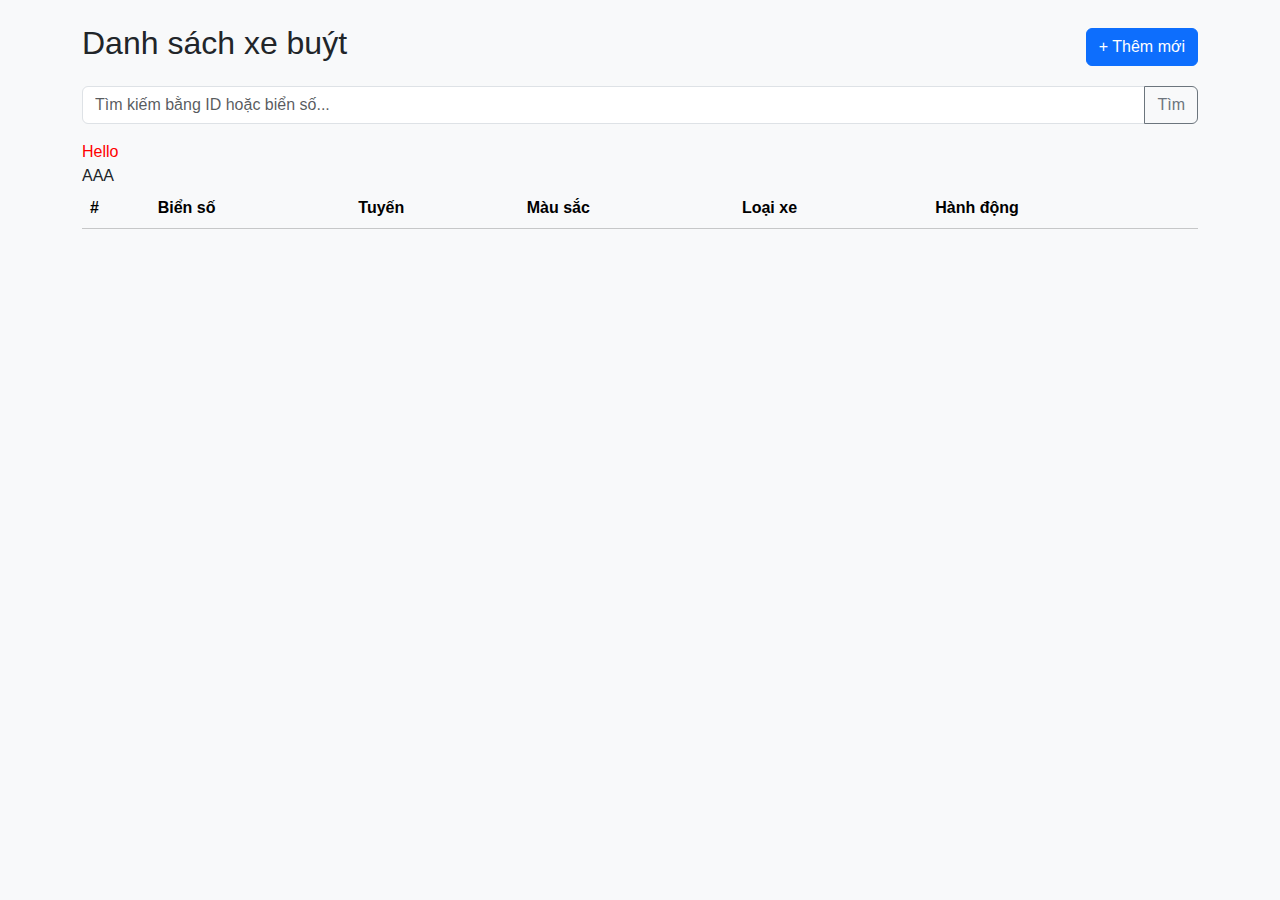
<file: frontend/public/index.html>
<!DOCTYPE html>
<html lang="vi">
<head>
  <meta charset="UTF-8" />
  <meta name="viewport" content="width=device-width, initial-scale=1.0" />
  <title>Quản lý xe buýt</title>
  <link href="https://cdn.jsdelivr.net/npm/bootstrap@5.3.2/dist/css/bootstrap.min.css" rel="stylesheet">
  <link rel="stylesheet" href="../src/css/style.css" />
</head>
<body class="bg-light">
  <div class="container mt-4">
    <div class="d-flex justify-content-between align-items-center mb-3">
      <h2>Danh sách xe buýt</h2>
      <button class="btn btn-primary" data-bs-toggle="modal" data-bs-target="#busModal">+ Thêm mới</button>
    </div>

    <div class="input-group mb-3">
      <input type="text" class="form-control" placeholder="Tìm kiếm bằng ID hoặc biển số..." id="search-input">
      <button class="btn btn-outline-secondary" onclick="loadBuses()">Tìm</button>
    </div>

    <div id="error-message" style="color: red; display: block;">Hello</div>
    <div id="item-details">AAA</div>

    <table class="table table-hover">
      <thead class="table-light">
        <tr>
          <th scope="col">#</th>
          <th scope="col">Biển số</th>
          <th scope="col">Tuyến</th>
          <th scope="col">Màu sắc</th>
          <th scope="col">Loại xe</th>
          <th scope="col">Hành động</th>
        </tr>
      </thead>
      <tbody id="bus-table-body"></tbody>
    </table>
  </div>

  <!-- Modal -->
  <div class="modal fade" id="busModal" tabindex="-1" aria-labelledby="busModalLabel" aria-hidden="true">
    <div class="modal-dialog">
      <form class="modal-content" id="bus-form">
        <div class="modal-header">
          <h5 class="modal-title" id="busModalLabel">Thêm / Sửa Xe Buýt</h5>
          <button type="button" class="btn-close" data-bs-dismiss="modal" aria-label="Close"></button>
        </div>
        <div class="modal-body">
          <input type="hidden" id="bus-id">
          <div class="mb-3">
            <label for="num_plate" class="form-label">Biển số</label>
            <input type="text" class="form-control" id="num_plate" required>
          </div>
          <div class="mb-3">
            <label for="brand" class="form-label">Hãng xe</label>
            <input type="text" class="form-control" id="brand" required>
          </div>
          <div class="mb-3">
            <label for="color" class="form-label">Màu xe</label>
            <input type="text" class="form-control" id="color">
          </div>
          <div class="mb-3">
            <label for="bus_type_id" class="form-label">Loại xe</label>
            <input type="text" class="form-control" id="bus_type_id">
          </div>
        </div>
        <div class="modal-footer">
          <button type="submit" class="btn btn-success">Lưu</button>
          <button type="button" class="btn btn-secondary" data-bs-dismiss="modal">Đóng</button>
        </div>
      </form>
    </div>
  </div>

  <script src="https://cdn.jsdelivr.net/npm/bootstrap@5.3.2/dist/js/bootstrap.bundle.min.js"></script>
  <script src="../src/js/app.js"></script>
  <script>
    document.getElementById("bus-form").addEventListener("submit", createBus)
    function createBus(event) {
      // event.preventDefault();  // Ngừng hành động mặc định của form (reload trang)

      const newBus = {
          brand: document.getElementById('brand').value,
          num_plate: document.getElementById('num_plate').value,
          color: document.getElementById('color').value,
          bust_type_id: document.getElementById('bus_type_id').value,
          created_at: new Date().toISOString() 
      };

      const itemDetails = `
            <p><strong>Name:</strong> ${newBus.brand}</p>
            <p><strong>Description:</strong> ${newBus.num_plate}</p>
            <p><strong>Price:</strong> $${newBus.color}</p>
            <p><strong>Tax:</strong> $${newBus.bust_type_id}</p>
            <p><strong>Created At:</strong> ${new Date(newBus.created_at).toLocaleString()}</p>
        `;

      document.getElementById("item-details").innerHTML = itemDetails;
    
      // fetch('${API_URL}/buses/', {
      //     method: 'POST',
      //     headers: {
      //         'Content-Type': 'application/json',
      //     },
      //     body: JSON.stringify(newBus)
      // })
      // .then(response => response.json())
      // .then(data => {
      //     console.log('Bus created:', data);
      // })
      // .catch(error => {
      //     console.error('Error:', error);
      //   // Hiển thị thông báo lỗi trên màn hình
      //     document.getElementById("error-message").textContent = `Lỗi: ${error.message}`;
      //     document.getElementById("error-message").style.display = "block";  // Hiển thị thông báo lỗi
      // });
    }
    </script>

</body>
</html>
</file>
<file: frontend/src/css/style.css>
body { font-family: 'Segoe UI', sans-serif; }
.table-hover tbody tr:hover { background-color: #f1f1f1; }
</file>
